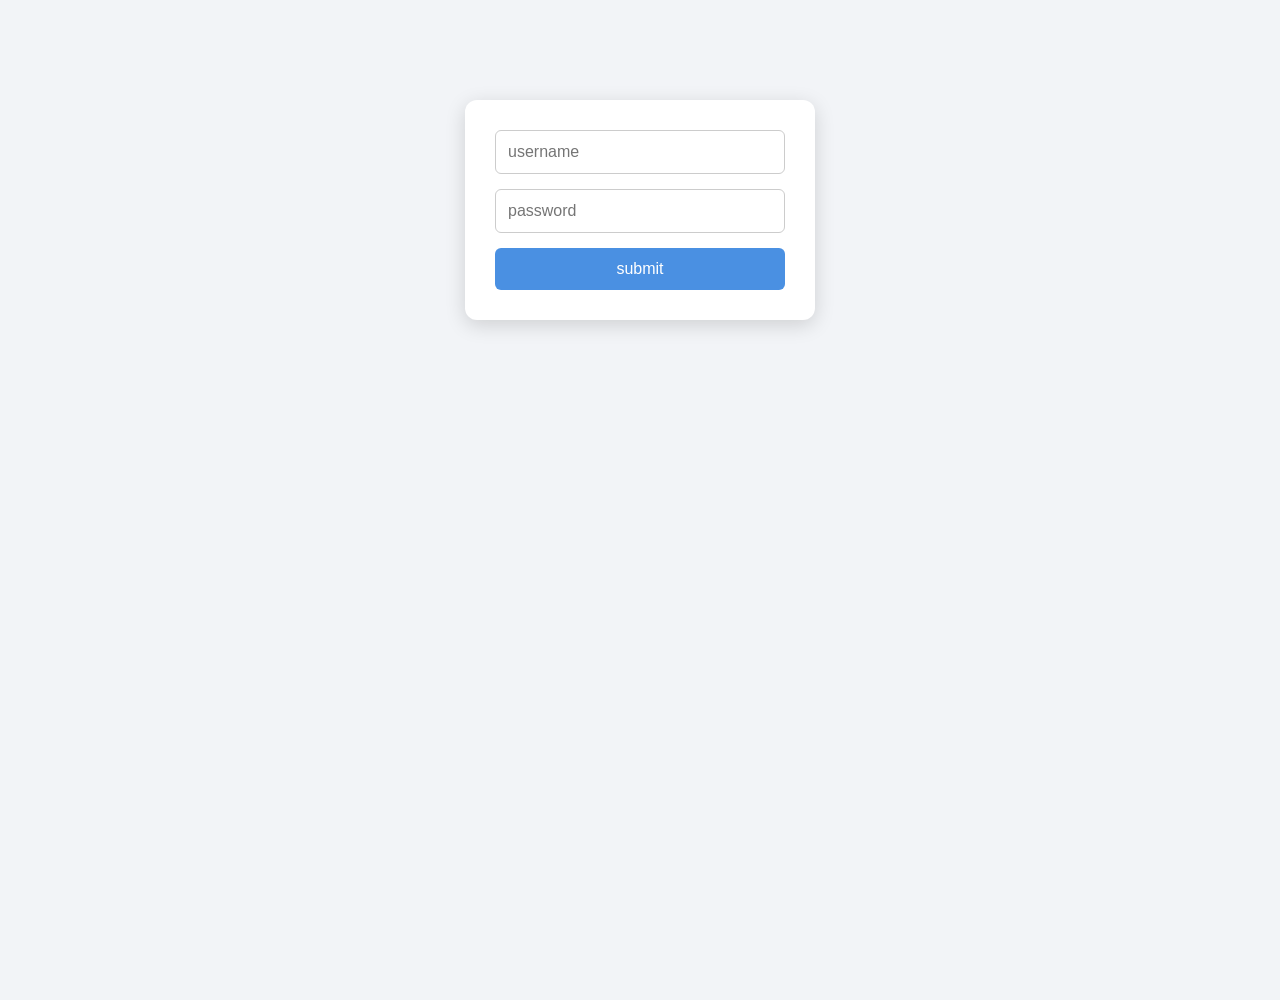
<file: src/main/resources/static/index.html>
<!DOCTYPE html>
<html lang="en">
<head>
    <meta charset="UTF-8">
    <title>login page</title>
    <link rel="stylesheet" href="style.css">
</head>
<body>
   <div class="login">
       <input type="text" placeholder="username" id="name">
       <input type="password" placeholder="password" id="value">
       <button id="button">submit</button>
   </div>
</body>
<script>

    const button=document.getElementById("button");
    button.addEventListener("click",async () => {
        const username = document.getElementById("name").value;
        const password = document.getElementById("value").value;
        const response = await fetch("http://localhost:8080/api/existinguse", {
            method: "POST",
            headers:{
                "Content-Type":"application/json"
            },
            body:JSON.stringify({name:username,
                password:password})
        });
        const result=response.ok;
        if(result===true){
            return document.location.href="rockpaper.html";
        }
        else{
            return  document.location.href="newuser.html";
        }

    });
</script>
</html>
</file>
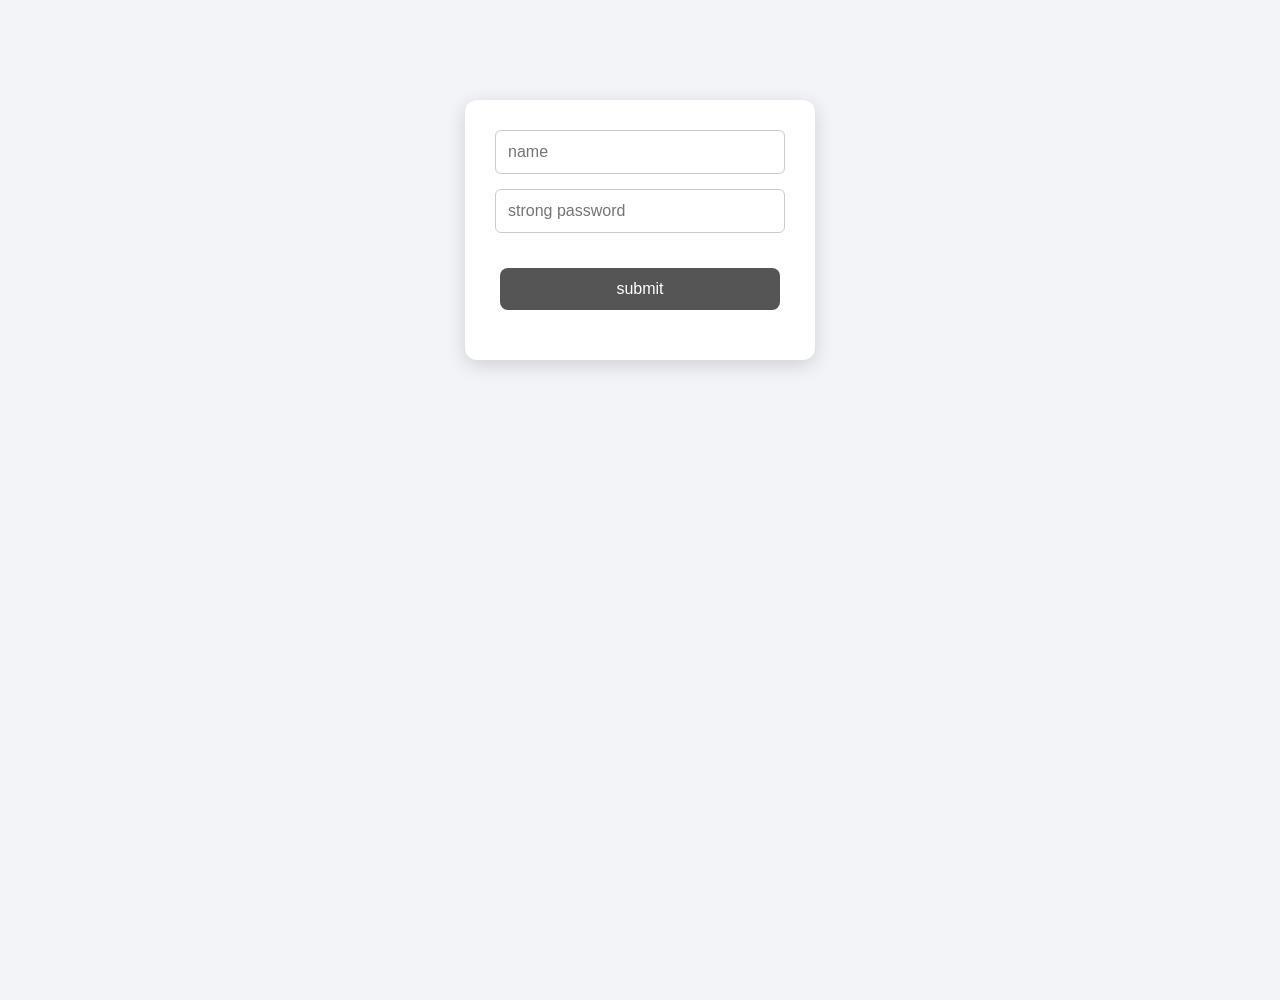
<file: src/main/resources/static/newuser.html>
<html>
<head>
    <title>newuser</title>
    <link rel="stylesheet" href="style.css">
</head>
<body>
<div class="login">
    <input type="text" placeholder="name" id="name">
    <input type="password" placeholder="strong password" id="password">
    <button id="submit">submit</button>
</div>
</body>
<script>
    const button=document.getElementById("submit");
    button.addEventListener("click",async () => {
        const username = document.getElementById("name").value;
        const password = document.getElementById("password").value;
        const response = await fetch("http://localhost:8080/api/adduser", {
            method: "POST",
            headers:{
                "Content-Type":"application/json"
            },
            body:JSON.stringify({name:username,
                password:password})
        });
        const result=response.ok;
        if(result===true){
            return document.location.href="hi.html";
        }
        else{
            return document.location.href="newuser.html";
        }

    });
</script>
</html>
</file>
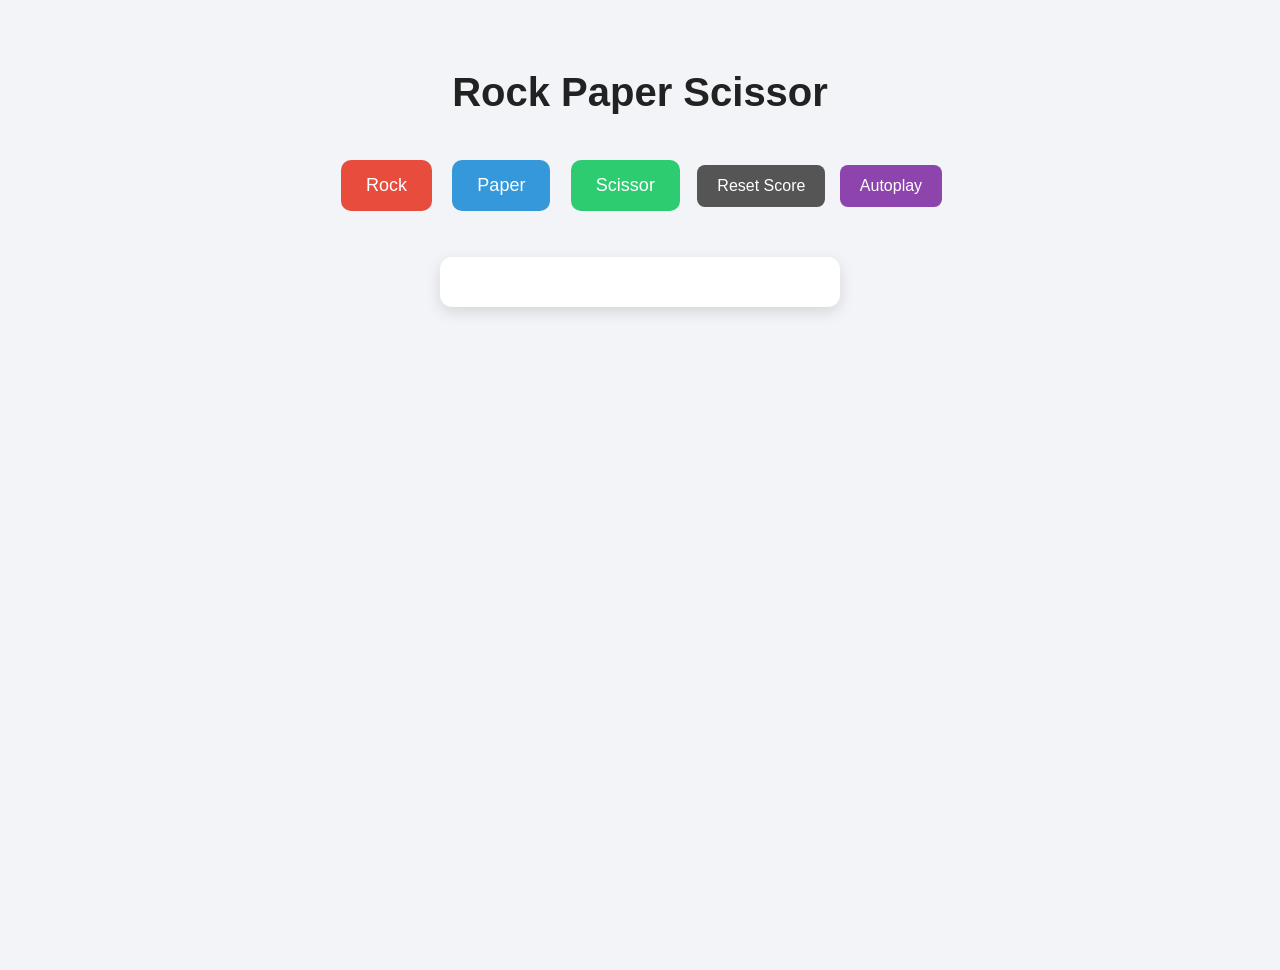
<file: src/main/resources/static/rockpaper.html>
<!DOCTYPE html>
<html>
<head>
    <title>Rock Paper Scissor</title>
    <link rel="stylesheet" href="style.css">
</head>

<body>

<h1>Rock Paper Scissor</h1>

<button id="rock">Rock</button>
<button id="paper">Paper</button>
<button id="scissor">Scissor</button>

<button id="submit">Reset Score</button>
<button id="autoplay">Autoplay</button>

<p id="output"></p>

<script>

    // Get buttons
    const rockbutton = document.getElementById("rock");
    const paperbutton = document.getElementById("paper");
    const scissorbutton = document.getElementById("scissor");

    // Button events
    rockbutton.addEventListener("click", () => {
        playgame("rock");
    });

    paperbutton.addEventListener("click", () => {
        playgame("paper");
    });

    scissorbutton.addEventListener("click", () => {
        playgame("scissor");
    });


    // Get score from localStorage
    const score = JSON.parse(localStorage.getItem("score")) || {
        win: 0,
        loose: 0,
        tie: 0
    };


    function playgame(usermove) {

        // Generate random number
        const computermove = Math.random();

        let computermoves = "";

        // Decide computer move
        if (computermove >= 0 && computermove < 1 / 3) {

            computermoves = "rock";

        }
        else if (computermove >= 1 / 3 && computermove < 2 / 3) {

            computermoves = "paper";

        }
        else {

            computermoves = "scissor";

        }


        let result = "";


        // Rock
        if (computermoves === "rock" && usermove === "rock") {
            result = "tie";
        }

        if (computermoves === "paper" && usermove === "rock") {
            result = "loose";
        }

        if (computermoves === "scissor" && usermove === "rock") {
            result = "win";
        }


        // Paper
        if (computermoves === "rock" && usermove === "paper") {
            result = "win";
        }

        if (computermoves === "paper" && usermove === "paper") {
            result = "tie";
        }

        if (computermoves === "scissor" && usermove === "paper") {
            result = "loose";
        }


        // Scissor
        if (computermoves === "rock" && usermove === "scissor") {
            result = "loose";
        }

        if (computermoves === "paper" && usermove === "scissor") {
            result = "win";
        }

        if (computermoves === "scissor" && usermove === "scissor") {
            result = "tie";
        }


        // Update score
        if (result === "win") {
            score.win += 1;
        }

        if (result === "loose") {
            score.loose += 1;
        }

        if (result === "tie") {
            score.tie += 1;
        }


        // Save score
        localStorage.setItem("score", JSON.stringify(score));


        // Display score
        document.getElementById("output").innerHTML =
            `You: ${usermove} | Computer: ${computermoves}<br>
             Result: ${result}<br>
             Win: ${score.win}
             Loose: ${score.loose}
             Tie: ${score.tie}`;
    }


    // RESET SCORE
    document.getElementById("submit").addEventListener("click", () => {

        score.win = 0;
        score.loose = 0;
        score.tie = 0;

        localStorage.removeItem("score");

        document.getElementById("output").innerHTML =
            `Win: ${score.win}
             Loose: ${score.loose}
             Tie: ${score.tie}`;
    });


    // AUTOPLAY
    let id;
    let auto = false;

    document.getElementById("autoplay").addEventListener("click", () => {

        if (!auto) {

            id = setInterval(() => {

                const random = Math.random();

                let move = "";

                if (random < 1 / 3) {
                    move = "rock";
                }
                else if (random < 2 / 3) {
                    move = "paper";
                }
                else {
                    move = "scissor";
                }

                playgame(move);

            }, 3000);

            auto = true;

        }
        else {

            clearInterval(id);

            auto = false;
        }
    });

</script>

</body>
</html>
</file>
<file: src/main/resources/static/style.css>
/* ---------- COMMON ---------- */

* {
    box-sizing: border-box;
    margin: 0;
    padding: 0;
}

body {
    font-family: Arial, sans-serif;
    background: #f2f4f7;
    min-height: 100vh;
}


/* ---------- LOGIN / NEW USER ---------- */

.login {
    width: 350px;
    margin: 100px auto;
    padding: 30px;

    background: white;
    border-radius: 12px;

    box-shadow: 0 5px 20px rgba(0, 0, 0, 0.15);

    display: flex;
    flex-direction: column;
    gap: 15px;
}

.login input {
    width: 100%;
    padding: 12px;

    border: 1px solid #ccc;
    border-radius: 6px;

    font-size: 16px;
    outline: none;
}

.login input:focus {
    border-color: #4a90e2;
}

.login button {
    padding: 12px;

    border: none;
    border-radius: 6px;

    background: #4a90e2;
    color: white;

    font-size: 16px;
    cursor: pointer;
}

.login button:hover {
    background: #357abd;
}


/* ---------- ROCK PAPER SCISSOR ---------- */

body:has(h1) {
    text-align: center;
}

h1 {
    margin-top: 70px;
    margin-bottom: 30px;

    font-size: 40px;
    color: #222;
}


/* Game buttons */

#rock,
#paper,
#scissor {
    padding: 15px 25px;

    margin: 8px;

    border: none;
    border-radius: 10px;

    font-size: 18px;

    cursor: pointer;

    color: white;
}

#rock {
    background: #e74c3c;
}

#paper {
    background: #3498db;
}

#scissor {
    background: #2ecc71;
}

#rock:hover,
#paper:hover,
#scissor:hover {
    opacity: 0.8;
}


/* Reset button */

#submit {
    padding: 12px 20px;

    margin: 20px 5px;

    border: none;
    border-radius: 8px;

    background: #555;
    color: white;

    font-size: 16px;

    cursor: pointer;
}

#submit:hover {
    background: #333;
}


/* Autoplay button */

#autoplay {
    padding: 12px 20px;

    margin: 20px 5px;

    border: none;
    border-radius: 8px;

    background: #8e44ad;
    color: white;

    font-size: 16px;

    cursor: pointer;
}

#autoplay:hover {
    background: #71368a;
}


/* Game output */

#output {
    width: 400px;

    margin: 30px auto;

    padding: 25px;

    background: white;

    border-radius: 12px;

    box-shadow: 0 5px 15px rgba(0, 0, 0, 0.12);

    font-size: 18px;

    line-height: 2;
}
</file>
